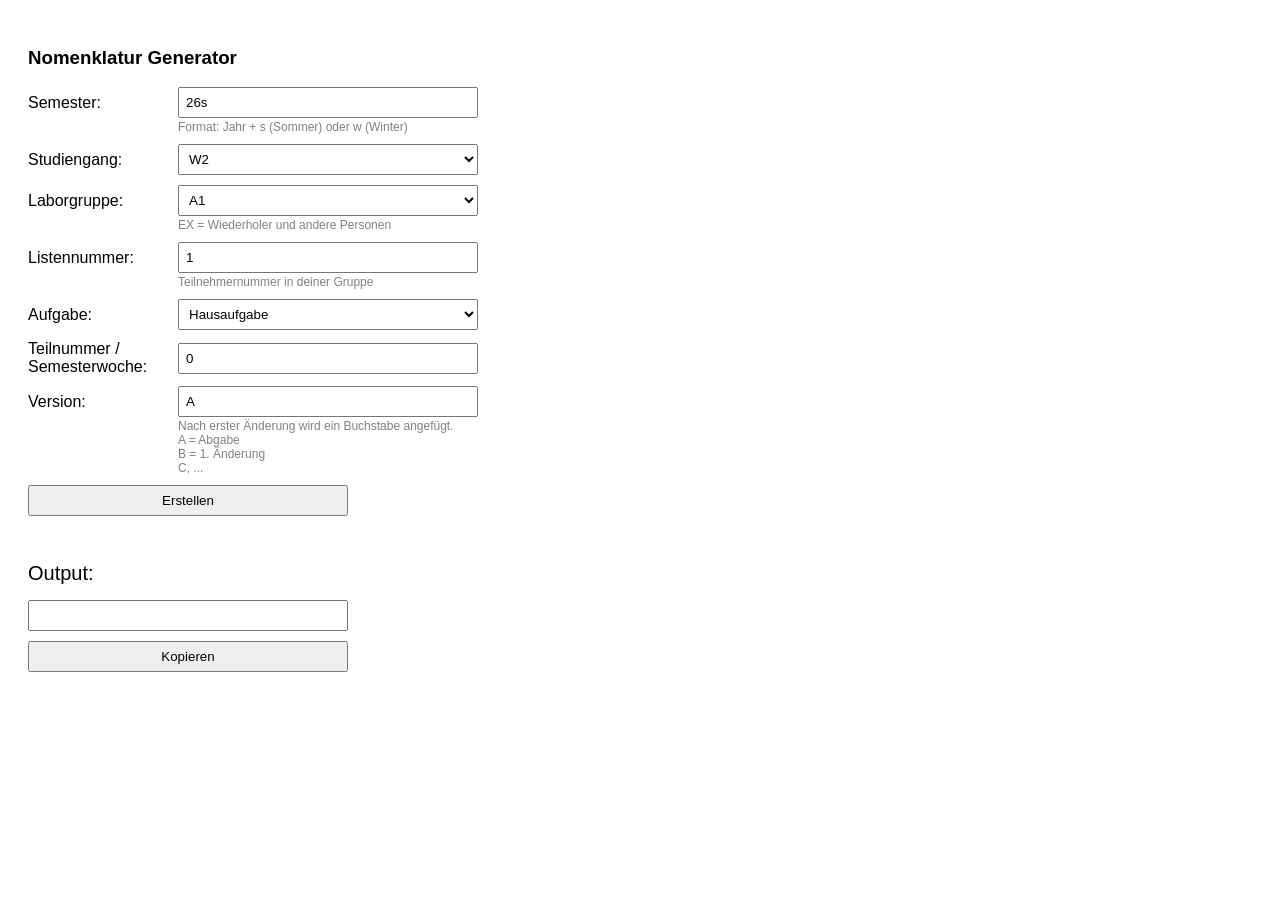
<file: index.html>
<!DOCTYPE html>
<html lang="de">
<head>
<meta charset="UTF-8">
<link rel="stylesheet" href="style.css">
<title>Nomenklatur Generator</title>


</head>
<body>

<h3>Nomenklatur Generator</h3>

<label>
  <span>Semester:</span>
  <input type="text" id="semester" value="26s">
  <div class="hint">Format: Jahr + s (Sommer) oder w (Winter)</div>
</label>

<label>
  <span>Studiengang:</span>
  <select id="Studiengang_gruppe"></select>
</label>

<label>
  <span>Laborgruppe:</span>
  <select id="gruppe"></select>
  <div class="hint">EX = Wiederholer und andere Personen</div>
</label>

<label>
  <span>Listennummer:</span>
  <input type="number" id="liste" min="1" max="99" value="1">
  <div class="hint">Teilnehmernummer in deiner Gruppe</div>
</label>

<label>
  <span>Aufgabe:</span>
  <select id="aufgabe"></select>
</label>

<label>
  <div><span>Teilnummer /</span><br><span>Semesterwoche:</span></div>
  <input type="number" id="teil" min="0" max="12" value="0">
</label>

<label>
  <span>Version:</span>
  <input type="text" id="version" value="A">
  <div class="hint">
    Nach erster Änderung wird ein Buchstabe angefügt.<br>
    A = Abgabe<br>
    B = 1. Änderung<br>
    C, ...
  </div>
</label>

<button onclick="generieren()">Erstellen</button>

<br><br><br>

<div>
  <label class="big">Output:</label>
  <input type="text" id="output" readonly>
  <br>
  <button onclick="kopieren()">Kopieren</button>
  <span id="copyStatus" style="margin-left:10px; color:green;"></span>
</div>

<script src="script.js"></script>

</body>
</html>
</file>
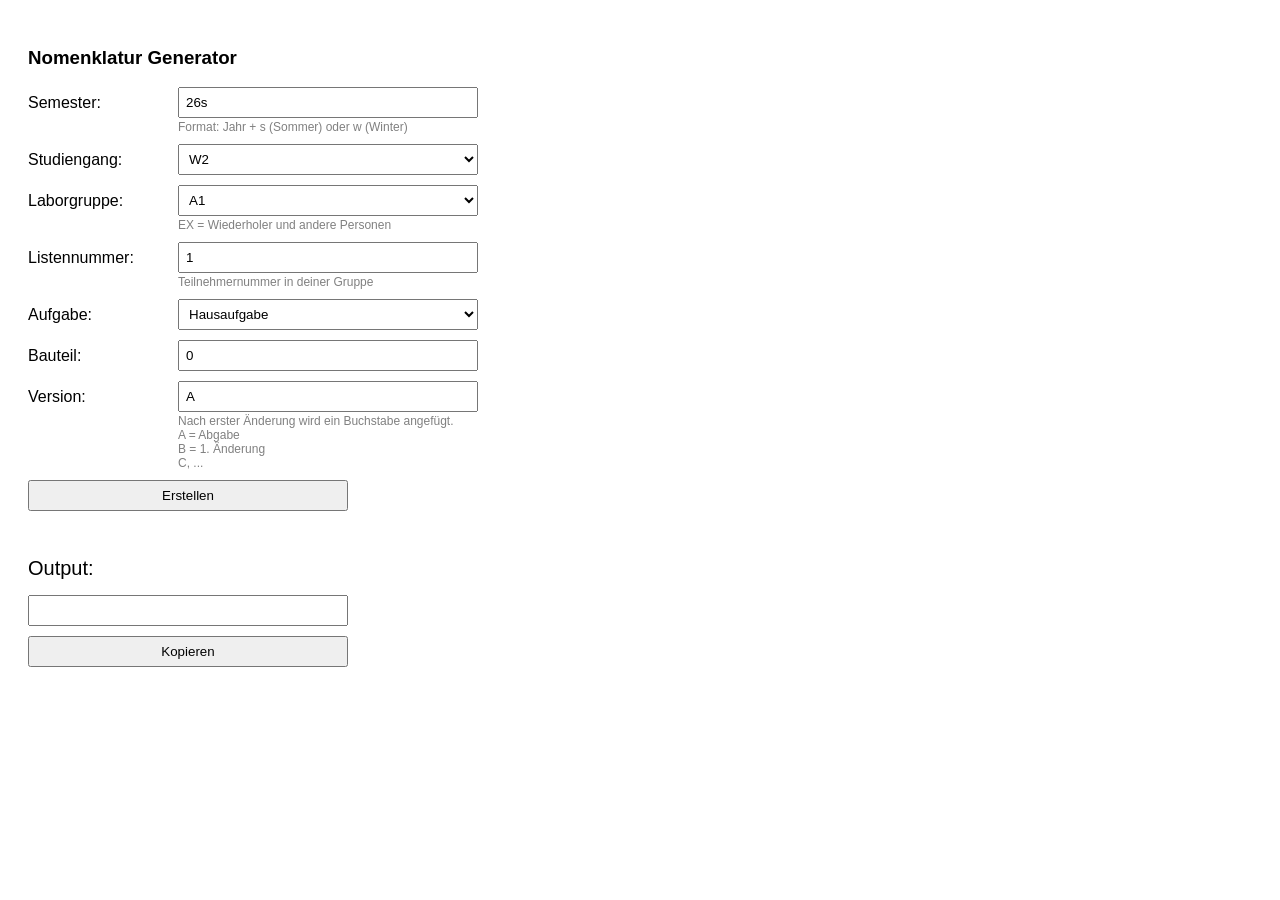
<file: main.html>
<!DOCTYPE html>
<html lang="de">
<head>
<meta charset="UTF-8">
<title>Nomenklatur Generator</title>

<link rel="stylesheet" href="style.css">

</head>
<body>

<h3>Nomenklatur Generator</h3>

<label>
  <span>Semester:</span>
  <input type="text" id="semester" value="26s">
  <div class="hint">Format: Jahr + s (Sommer) oder w (Winter)</div>
</label>

<label>
  <span>Studiengang:</span>
  <select id="Studiengang_gruppe"></select>
</label>

<label>
  <span>Laborgruppe:</span>
  <select id="gruppe"></select>
  <div class="hint">EX = Wiederholer und andere Personen</div>
</label>

<label>
  <span>Listennummer:</span>
  <input type="number" id="liste" min="1" max="99" value="1">
  <div class="hint">Teilnehmernummer in deiner Gruppe</div>
</label>

<label>
  <span>Aufgabe:</span>
  <select id="aufgabe"></select>
</label>

<label>
  <span>Bauteil:</span>
  <input type="number" id="teil" min="0" max="9" value="0">
</label>

<label>
  <span>Version:</span>
  <input type="text" id="version" value="A">
  <div class="hint">
    Nach erster Änderung wird ein Buchstabe angefügt.<br>
    A = Abgabe<br>
    B = 1. Änderung<br>
    C, ...
  </div>
</label>

<button onclick="generieren()">Erstellen</button>

<br><br><br>

<div>
  <label class="big">Output:</label>
  <input type="text" id="output" readonly>
  <br>
  <button onclick="kopieren()">Kopieren</button>
  <span id="copyStatus" style="margin-left:10px; color:green;"></span>
</div>

<script src="script.js"></script>

</body>
</html>
</file>
<file: style.css>
body { font-family: Arial; padding: 20px;}

label {
display: grid;
grid-template-columns: 150px 300px;
align-items: center;
margin-top: 10px;
}

input, select {
padding: 6px;
width: 100%;
box-sizing: border-box;
}

.hint {
grid-column: 2;
font-size: 12px;
color: gray;
margin-top: 2px;
}

#output {
margin-top: 15px;
font-weight: bold;
width: 320px;
}

button {
width: 320px;
margin-top: 10px;
padding: 6px 10px;
}

.big {
font-size: 20px;
}
</file>
